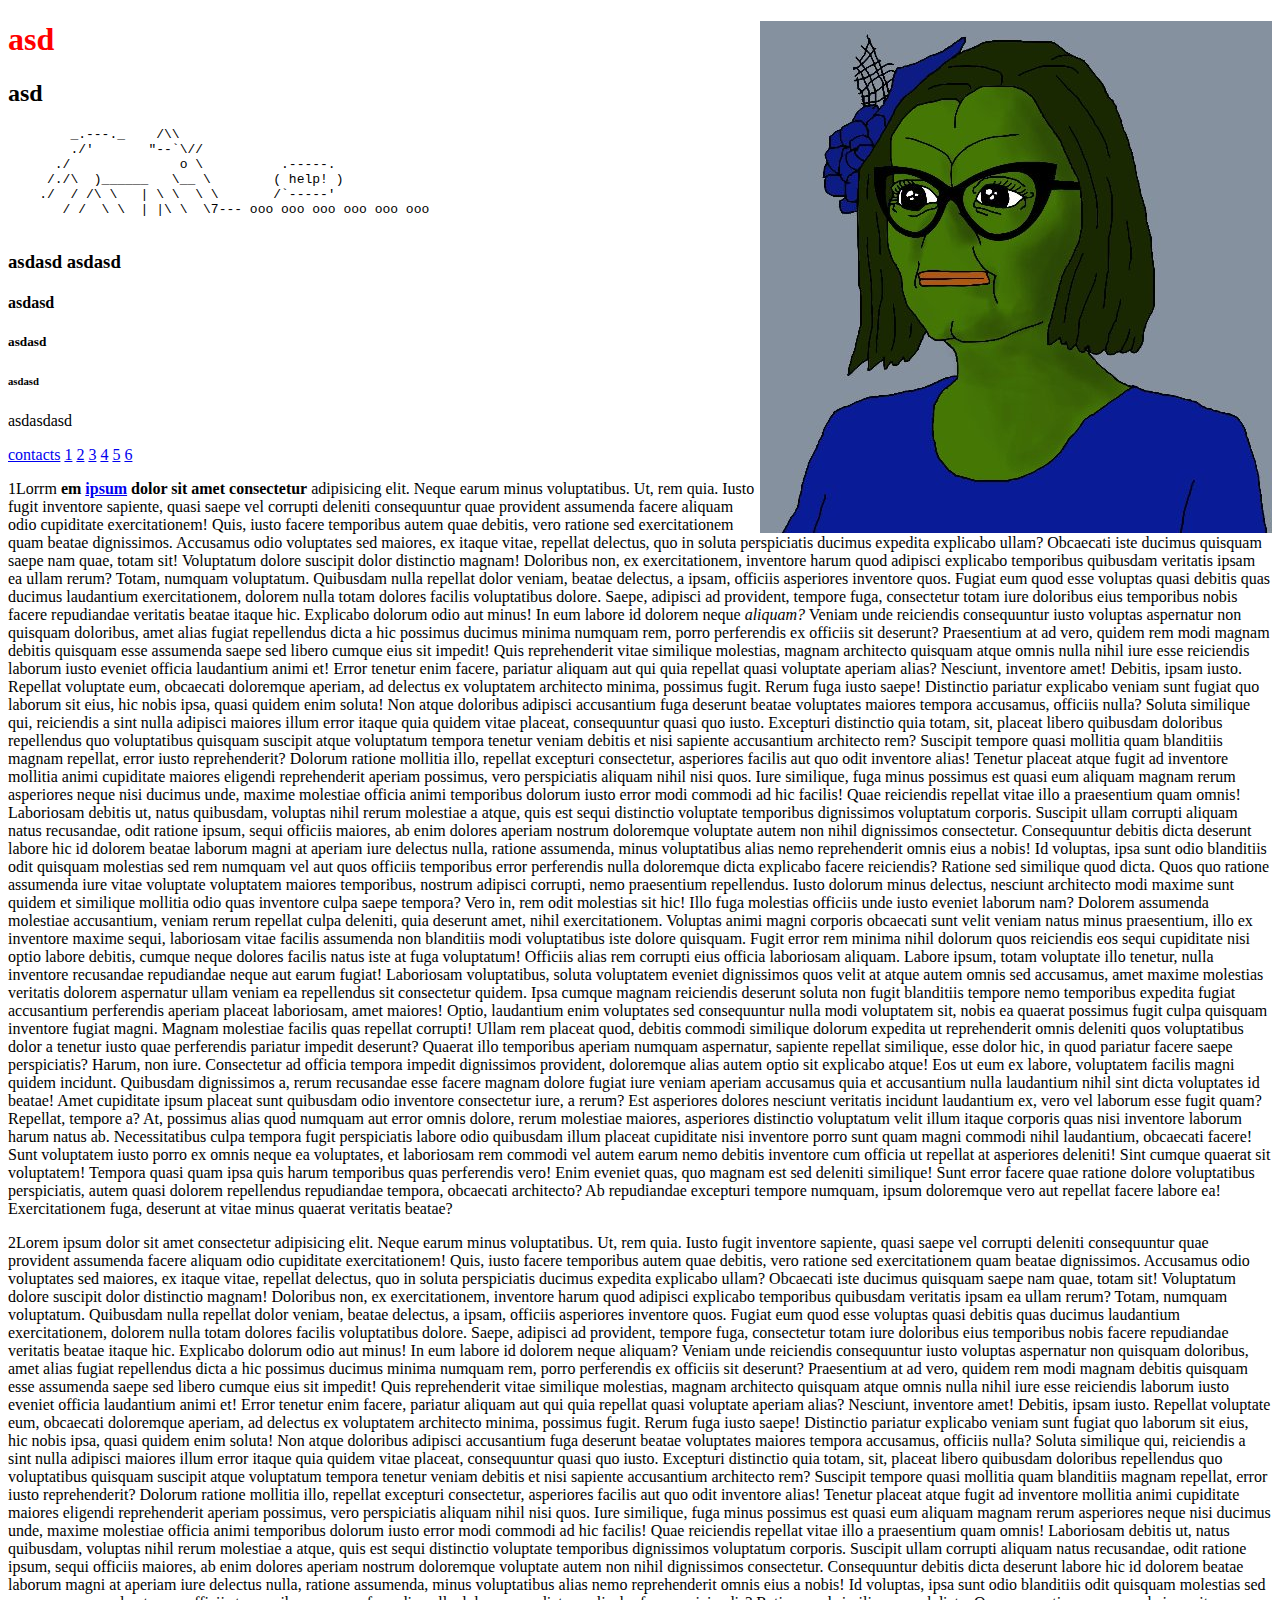
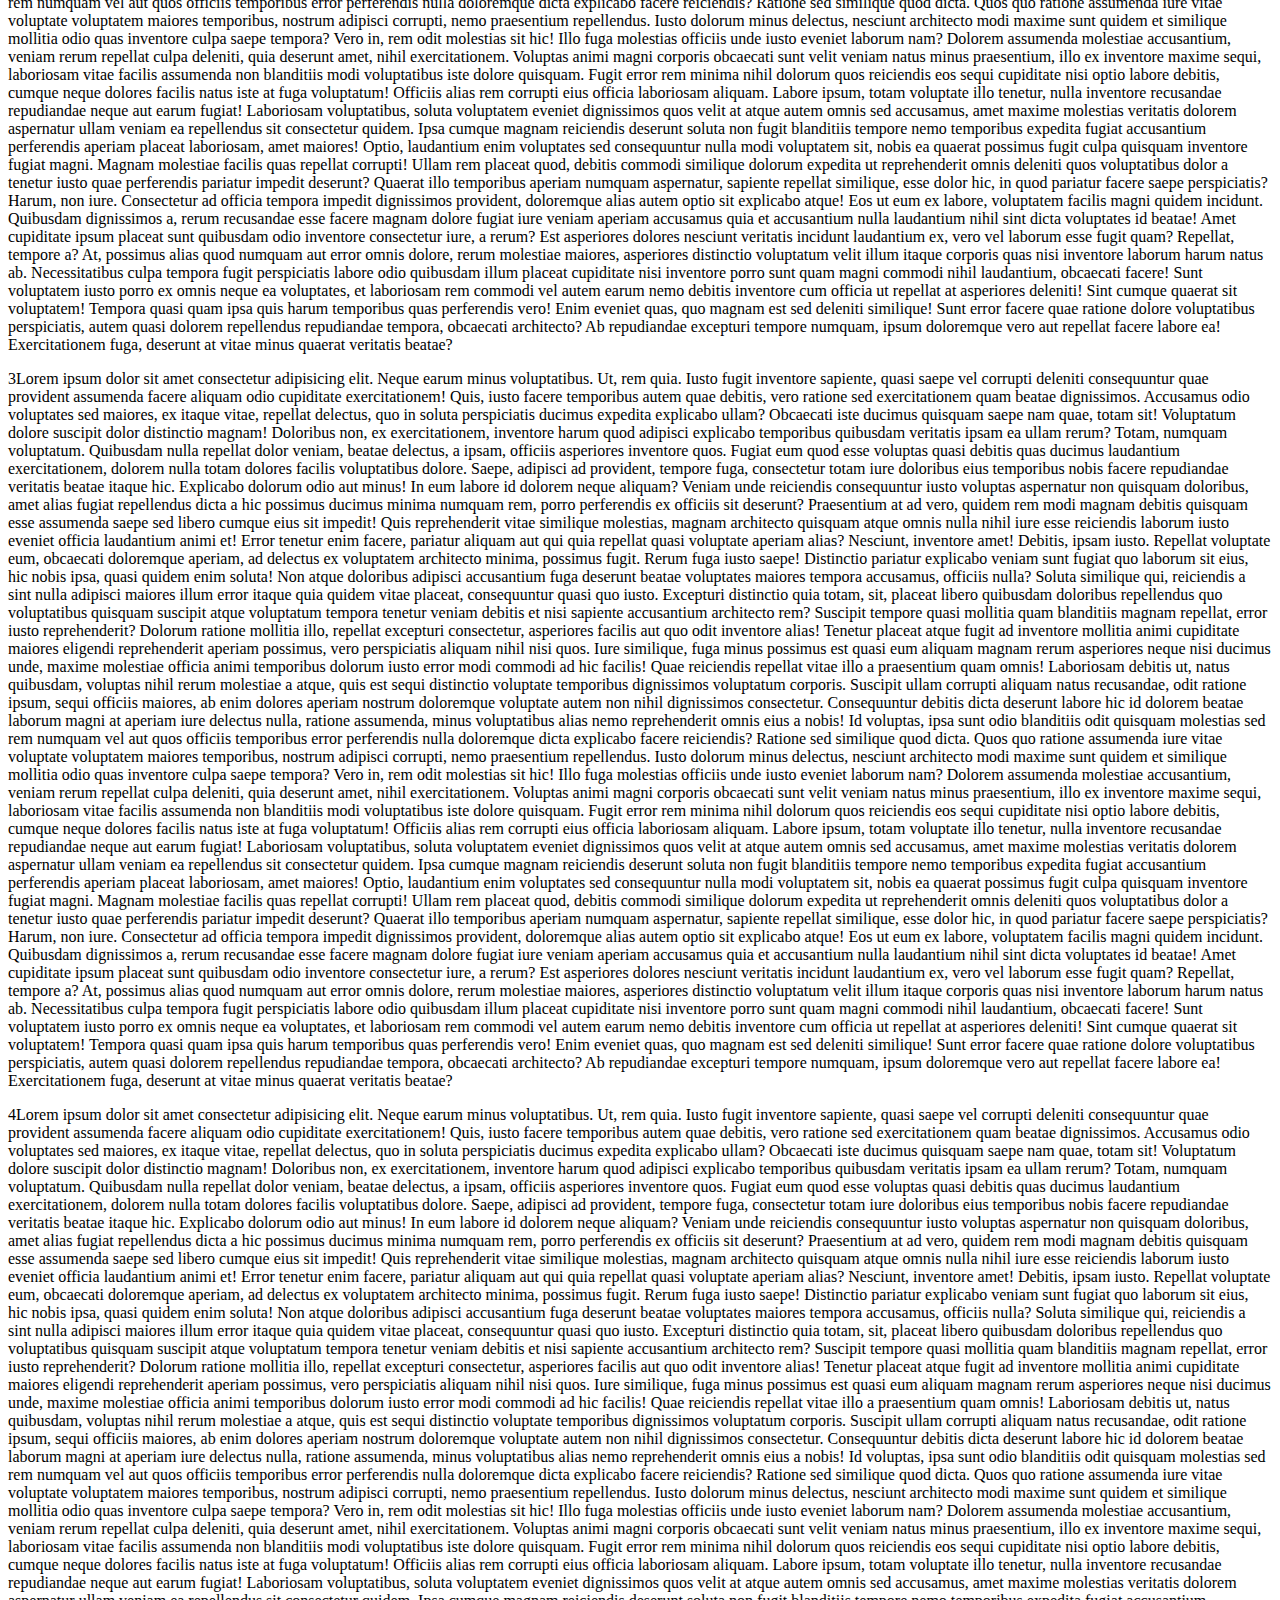
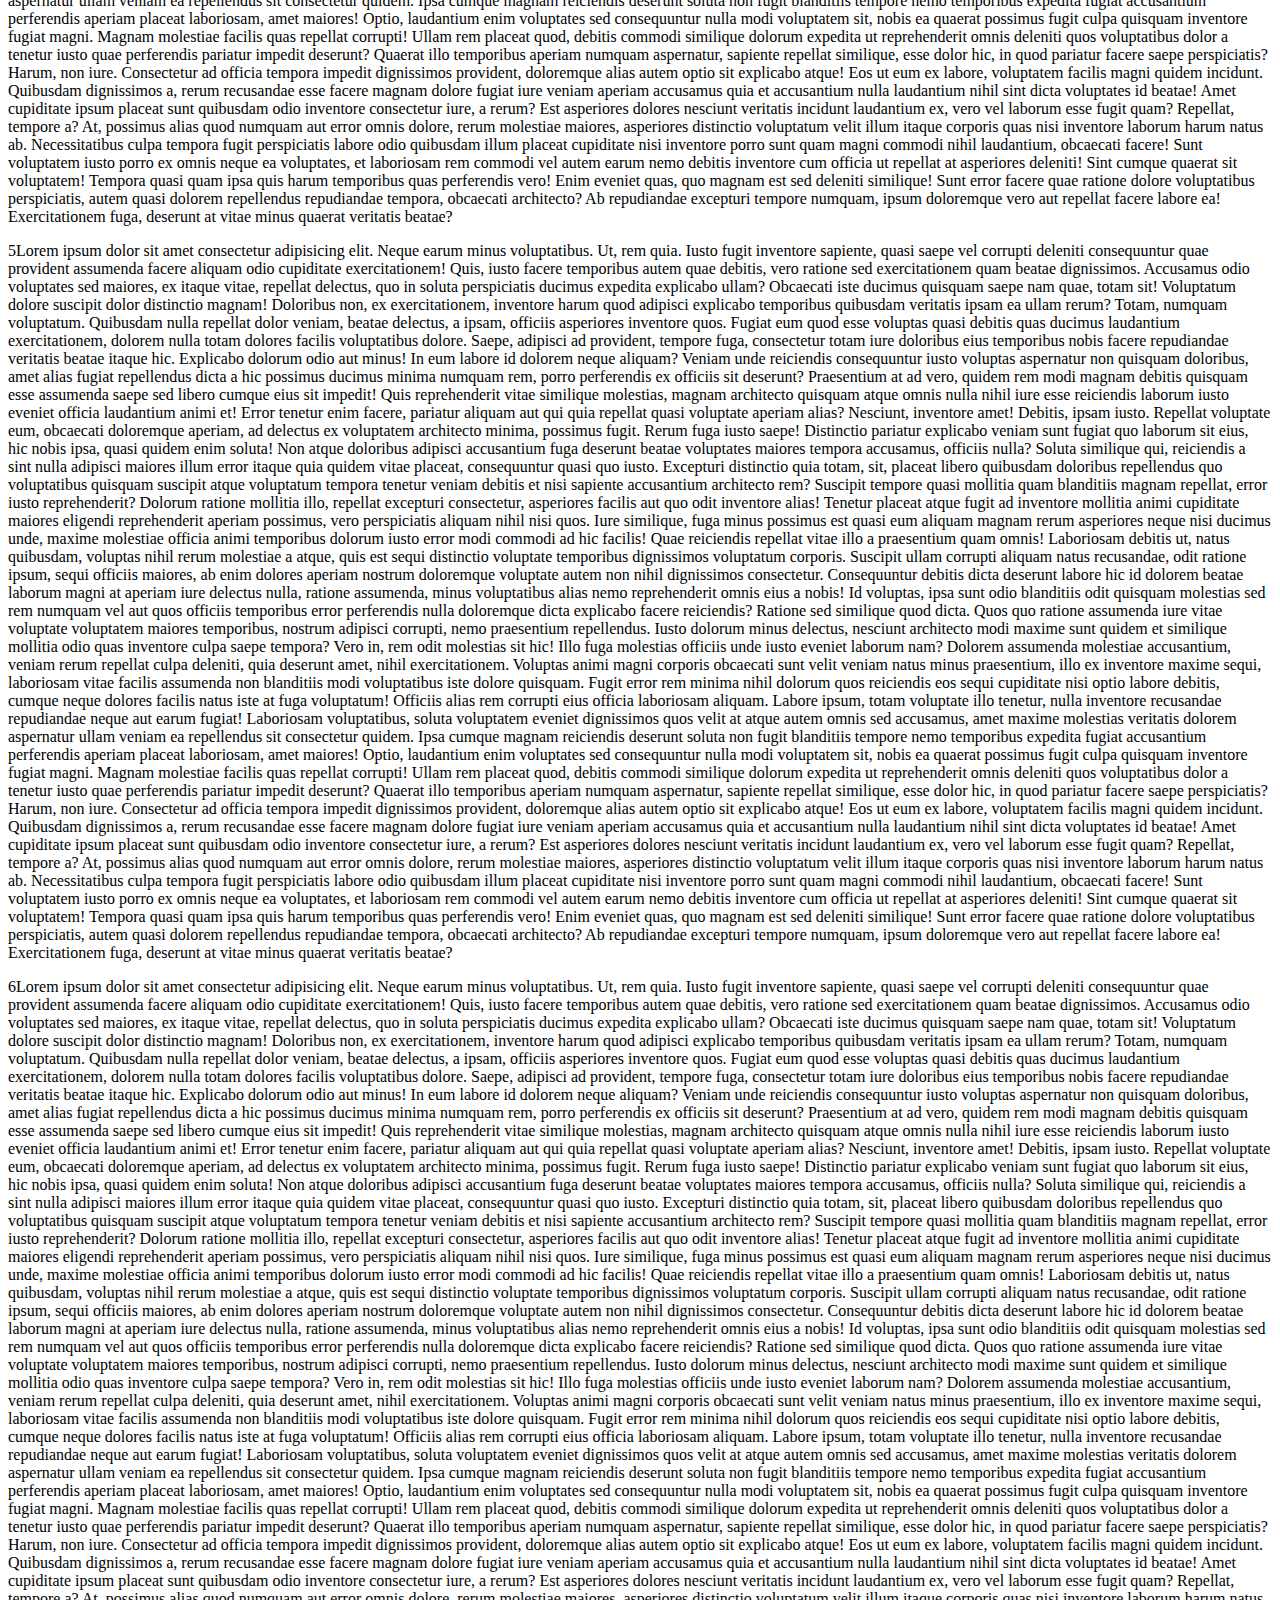
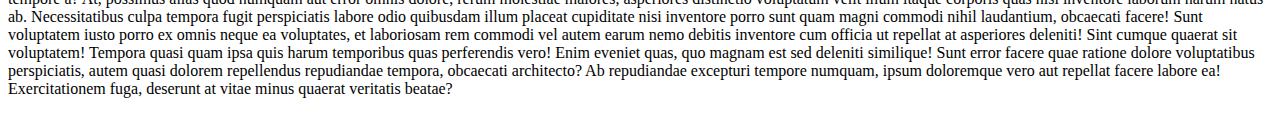
<file: Lecture 2/index.html>
<!DOCTYPE html>
<html lang="en">

<head>
    <meta charset="UTF-8">
    <meta name="viewport" content="width=device-width, initial-scale=1.0">
    <title>asdasdasd</title>
    <link href="img\mTem33Js.jpg" type="MIME type" rel="shortcut icon" />

</head>

<body>
    <a href="https:\\pornhub.com">
        <img style="float: right;" src="img\mTem33Js.jpg" alt="qweqweqwe" title="You shall not pass!">
    </a>
    <h1 style="color: red;">asd</h1>
    <h2>asd</h2>
    <!-- comment -->
    <pre>
        _.---._    /\\
        ./'       "--`\//
      ./              o \          .-----.
     /./\  )______   \__ \        ( help! )
    ./  / /\ \   | \ \  \ \       /`-----'
       / /  \ \  | |\ \  \7--- ooo ooo ooo ooo ooo ooo
    </pre>
    <h3>asdasd asdasd</h3>
    <h4>asdasd</h4>
    <h5>asdasd</h5>
    <h6>asdasd</h6>
    <p>asdasdasd</p>
    <a href="contacts.html">contacts</a>
    <a href="#1">1</a>
    <a href="#2">2</a>
    <a href="#3">3</a>
    <a href="#4">4</a>
    <a href="#5">5</a>
    <a href="#6">6</a>
    <p id="1">1Lorrm  <strong>em <a href="contacts.html">ipsum</a> dolor sit amet consectetur</strong> adipisicing elit. Neque earum minus voluptatibus. Ut, rem quia.
        Iusto fugit inventore sapiente, quasi saepe vel corrupti deleniti consequuntur quae provident assumenda facere
        aliquam odio cupiditate exercitationem! Quis, iusto facere temporibus autem quae debitis, vero ratione sed
        exercitationem quam beatae dignissimos. Accusamus odio voluptates sed maiores, ex itaque vitae, repellat
        delectus, quo in soluta perspiciatis ducimus expedita explicabo ullam? Obcaecati iste ducimus quisquam saepe nam
        quae, totam sit! Voluptatum dolore suscipit dolor distinctio magnam! Doloribus non, ex exercitationem, inventore
        harum quod adipisci explicabo temporibus quibusdam veritatis ipsam ea ullam rerum? Totam, numquam voluptatum.
        Quibusdam nulla repellat dolor veniam, beatae delectus, a ipsam, officiis asperiores inventore quos. Fugiat eum
        quod esse voluptas quasi debitis quas ducimus laudantium exercitationem, dolorem nulla totam dolores facilis
        voluptatibus dolore. Saepe, adipisci ad provident, tempore fuga, consectetur totam iure doloribus eius
        temporibus nobis facere repudiandae veritatis beatae itaque hic. Explicabo dolorum odio aut minus! In eum labore
        id dolorem neque <em>aliquam?</em> Veniam unde reiciendis consequuntur iusto voluptas aspernatur non quisquam doloribus,
        amet alias fugiat repellendus dicta a hic possimus ducimus minima numquam rem, porro perferendis ex officiis sit
        deserunt? Praesentium at ad vero, quidem rem modi magnam debitis quisquam esse assumenda saepe sed libero cumque
        eius sit impedit! Quis reprehenderit vitae similique molestias, magnam architecto quisquam atque omnis nulla
        nihil iure esse reiciendis laborum iusto eveniet officia laudantium animi et! Error tenetur enim facere,
        pariatur aliquam aut qui quia repellat quasi voluptate aperiam alias? Nesciunt, inventore amet! Debitis, ipsam
        iusto. Repellat voluptate eum, obcaecati doloremque aperiam, ad delectus ex voluptatem architecto minima,
        possimus fugit. Rerum fuga iusto saepe! Distinctio pariatur explicabo veniam sunt fugiat quo laborum sit eius,
        hic nobis ipsa, quasi quidem enim soluta! Non atque doloribus adipisci accusantium fuga deserunt beatae
        voluptates maiores tempora accusamus, officiis nulla? Soluta similique qui, reiciendis a sint nulla adipisci
        maiores illum error itaque quia quidem vitae placeat, consequuntur quasi quo iusto. Excepturi distinctio quia
        totam, sit, placeat libero quibusdam doloribus repellendus quo voluptatibus quisquam suscipit atque voluptatum
        tempora tenetur veniam debitis et nisi sapiente accusantium architecto rem? Suscipit tempore quasi mollitia quam
        blanditiis magnam repellat, error iusto reprehenderit? Dolorum ratione mollitia illo, repellat excepturi
        consectetur, asperiores facilis aut quo odit inventore alias! Tenetur placeat atque fugit ad inventore mollitia
        animi cupiditate maiores eligendi reprehenderit aperiam possimus, vero perspiciatis aliquam nihil nisi quos.
        Iure similique, fuga minus possimus est quasi eum aliquam magnam rerum asperiores neque nisi ducimus unde,
        maxime molestiae officia animi temporibus dolorum iusto error modi commodi ad hic facilis! Quae reiciendis
        repellat vitae illo a praesentium quam omnis! Laboriosam debitis ut, natus quibusdam, voluptas nihil rerum
        molestiae a atque, quis est sequi distinctio voluptate temporibus dignissimos voluptatum corporis. Suscipit
        ullam corrupti aliquam natus recusandae, odit ratione ipsum, sequi officiis maiores, ab enim dolores aperiam
        nostrum doloremque voluptate autem non nihil dignissimos consectetur. Consequuntur debitis dicta deserunt labore
        hic id dolorem beatae laborum magni at aperiam iure delectus nulla, ratione assumenda, minus voluptatibus alias
        nemo reprehenderit omnis eius a nobis! Id voluptas, ipsa sunt odio blanditiis odit quisquam molestias sed rem
        numquam vel aut quos officiis temporibus error perferendis nulla doloremque dicta explicabo facere reiciendis?
        Ratione sed similique quod dicta. Quos quo ratione assumenda iure vitae voluptate voluptatem maiores temporibus,
        nostrum adipisci corrupti, nemo praesentium repellendus. Iusto dolorum minus delectus, nesciunt architecto modi
        maxime sunt quidem et similique mollitia odio quas inventore culpa saepe tempora? Vero in, rem odit molestias
        sit hic! Illo fuga molestias officiis unde iusto eveniet laborum nam? Dolorem assumenda molestiae accusantium,
        veniam rerum repellat culpa deleniti, quia deserunt amet, nihil exercitationem. Voluptas animi magni corporis
        obcaecati sunt velit veniam natus minus praesentium, illo ex inventore maxime sequi, laboriosam vitae facilis
        assumenda non blanditiis modi voluptatibus iste dolore quisquam. Fugit error rem minima nihil dolorum quos
        reiciendis eos sequi cupiditate nisi optio labore debitis, cumque neque dolores facilis natus iste at fuga
        voluptatum! Officiis alias rem corrupti eius officia laboriosam aliquam. Labore ipsum, totam voluptate illo
        tenetur, nulla inventore recusandae repudiandae neque aut earum fugiat! Laboriosam voluptatibus, soluta
        voluptatem eveniet dignissimos quos velit at atque autem omnis sed accusamus, amet maxime molestias veritatis
        dolorem aspernatur ullam veniam ea repellendus sit consectetur quidem. Ipsa cumque magnam reiciendis deserunt
        soluta non fugit blanditiis tempore nemo temporibus expedita fugiat accusantium perferendis aperiam placeat
        laboriosam, amet maiores! Optio, laudantium enim voluptates sed consequuntur nulla modi voluptatem sit, nobis ea
        quaerat possimus fugit culpa quisquam inventore fugiat magni. Magnam molestiae facilis quas repellat corrupti!
        Ullam rem placeat quod, debitis commodi similique dolorum expedita ut reprehenderit omnis deleniti quos
        voluptatibus dolor a tenetur iusto quae perferendis pariatur impedit deserunt? Quaerat illo temporibus aperiam
        numquam aspernatur, sapiente repellat similique, esse dolor hic, in quod pariatur facere saepe perspiciatis?
        Harum, non iure. Consectetur ad officia tempora impedit dignissimos provident, doloremque alias autem optio sit
        explicabo atque! Eos ut eum ex labore, voluptatem facilis magni quidem incidunt. Quibusdam dignissimos a, rerum
        recusandae esse facere magnam dolore fugiat iure veniam aperiam accusamus quia et accusantium nulla laudantium
        nihil sint dicta voluptates id beatae! Amet cupiditate ipsum placeat sunt quibusdam odio inventore consectetur
        iure, a rerum? Est asperiores dolores nesciunt veritatis incidunt laudantium ex, vero vel laborum esse fugit
        quam? Repellat, tempore a? At, possimus alias quod numquam aut error omnis dolore, rerum molestiae maiores,
        asperiores distinctio voluptatum velit illum itaque corporis quas nisi inventore laborum harum natus ab.
        Necessitatibus culpa tempora fugit perspiciatis labore odio quibusdam illum placeat cupiditate nisi inventore
        porro sunt quam magni commodi nihil laudantium, obcaecati facere! Sunt voluptatem iusto porro ex omnis neque ea
        voluptates, et laboriosam rem commodi vel autem earum nemo debitis inventore cum officia ut repellat at
        asperiores deleniti! Sint cumque quaerat sit voluptatem! Tempora quasi quam ipsa quis harum temporibus quas
        perferendis vero! Enim eveniet quas, quo magnam est sed deleniti similique! Sunt error facere quae ratione
        dolore voluptatibus perspiciatis, autem quasi dolorem repellendus repudiandae tempora, obcaecati architecto? Ab
        repudiandae excepturi tempore numquam, ipsum doloremque vero aut repellat facere labore ea! Exercitationem fuga,
        deserunt at vitae minus quaerat veritatis beatae?</p>
    <p id="2">2Lorem ipsum dolor sit amet consectetur adipisicing elit. Neque earum minus voluptatibus. Ut, rem quia.
        Iusto fugit inventore sapiente, quasi saepe vel corrupti deleniti consequuntur quae provident assumenda facere
        aliquam odio cupiditate exercitationem! Quis, iusto facere temporibus autem quae debitis, vero ratione sed
        exercitationem quam beatae dignissimos. Accusamus odio voluptates sed maiores, ex itaque vitae, repellat
        delectus, quo in soluta perspiciatis ducimus expedita explicabo ullam? Obcaecati iste ducimus quisquam saepe nam
        quae, totam sit! Voluptatum dolore suscipit dolor distinctio magnam! Doloribus non, ex exercitationem, inventore
        harum quod adipisci explicabo temporibus quibusdam veritatis ipsam ea ullam rerum? Totam, numquam voluptatum.
        Quibusdam nulla repellat dolor veniam, beatae delectus, a ipsam, officiis asperiores inventore quos. Fugiat eum
        quod esse voluptas quasi debitis quas ducimus laudantium exercitationem, dolorem nulla totam dolores facilis
        voluptatibus dolore. Saepe, adipisci ad provident, tempore fuga, consectetur totam iure doloribus eius
        temporibus nobis facere repudiandae veritatis beatae itaque hic. Explicabo dolorum odio aut minus! In eum labore
        id dolorem neque aliquam? Veniam unde reiciendis consequuntur iusto voluptas aspernatur non quisquam doloribus,
        amet alias fugiat repellendus dicta a hic possimus ducimus minima numquam rem, porro perferendis ex officiis sit
        deserunt? Praesentium at ad vero, quidem rem modi magnam debitis quisquam esse assumenda saepe sed libero cumque
        eius sit impedit! Quis reprehenderit vitae similique molestias, magnam architecto quisquam atque omnis nulla
        nihil iure esse reiciendis laborum iusto eveniet officia laudantium animi et! Error tenetur enim facere,
        pariatur aliquam aut qui quia repellat quasi voluptate aperiam alias? Nesciunt, inventore amet! Debitis, ipsam
        iusto. Repellat voluptate eum, obcaecati doloremque aperiam, ad delectus ex voluptatem architecto minima,
        possimus fugit. Rerum fuga iusto saepe! Distinctio pariatur explicabo veniam sunt fugiat quo laborum sit eius,
        hic nobis ipsa, quasi quidem enim soluta! Non atque doloribus adipisci accusantium fuga deserunt beatae
        voluptates maiores tempora accusamus, officiis nulla? Soluta similique qui, reiciendis a sint nulla adipisci
        maiores illum error itaque quia quidem vitae placeat, consequuntur quasi quo iusto. Excepturi distinctio quia
        totam, sit, placeat libero quibusdam doloribus repellendus quo voluptatibus quisquam suscipit atque voluptatum
        tempora tenetur veniam debitis et nisi sapiente accusantium architecto rem? Suscipit tempore quasi mollitia quam
        blanditiis magnam repellat, error iusto reprehenderit? Dolorum ratione mollitia illo, repellat excepturi
        consectetur, asperiores facilis aut quo odit inventore alias! Tenetur placeat atque fugit ad inventore mollitia
        animi cupiditate maiores eligendi reprehenderit aperiam possimus, vero perspiciatis aliquam nihil nisi quos.
        Iure similique, fuga minus possimus est quasi eum aliquam magnam rerum asperiores neque nisi ducimus unde,
        maxime molestiae officia animi temporibus dolorum iusto error modi commodi ad hic facilis! Quae reiciendis
        repellat vitae illo a praesentium quam omnis! Laboriosam debitis ut, natus quibusdam, voluptas nihil rerum
        molestiae a atque, quis est sequi distinctio voluptate temporibus dignissimos voluptatum corporis. Suscipit
        ullam corrupti aliquam natus recusandae, odit ratione ipsum, sequi officiis maiores, ab enim dolores aperiam
        nostrum doloremque voluptate autem non nihil dignissimos consectetur. Consequuntur debitis dicta deserunt labore
        hic id dolorem beatae laborum magni at aperiam iure delectus nulla, ratione assumenda, minus voluptatibus alias
        nemo reprehenderit omnis eius a nobis! Id voluptas, ipsa sunt odio blanditiis odit quisquam molestias sed rem
        numquam vel aut quos officiis temporibus error perferendis nulla doloremque dicta explicabo facere reiciendis?
        Ratione sed similique quod dicta. Quos quo ratione assumenda iure vitae voluptate voluptatem maiores temporibus,
        nostrum adipisci corrupti, nemo praesentium repellendus. Iusto dolorum minus delectus, nesciunt architecto modi
        maxime sunt quidem et similique mollitia odio quas inventore culpa saepe tempora? Vero in, rem odit molestias
        sit hic! Illo fuga molestias officiis unde iusto eveniet laborum nam? Dolorem assumenda molestiae accusantium,
        veniam rerum repellat culpa deleniti, quia deserunt amet, nihil exercitationem. Voluptas animi magni corporis
        obcaecati sunt velit veniam natus minus praesentium, illo ex inventore maxime sequi, laboriosam vitae facilis
        assumenda non blanditiis modi voluptatibus iste dolore quisquam. Fugit error rem minima nihil dolorum quos
        reiciendis eos sequi cupiditate nisi optio labore debitis, cumque neque dolores facilis natus iste at fuga
        voluptatum! Officiis alias rem corrupti eius officia laboriosam aliquam. Labore ipsum, totam voluptate illo
        tenetur, nulla inventore recusandae repudiandae neque aut earum fugiat! Laboriosam voluptatibus, soluta
        voluptatem eveniet dignissimos quos velit at atque autem omnis sed accusamus, amet maxime molestias veritatis
        dolorem aspernatur ullam veniam ea repellendus sit consectetur quidem. Ipsa cumque magnam reiciendis deserunt
        soluta non fugit blanditiis tempore nemo temporibus expedita fugiat accusantium perferendis aperiam placeat
        laboriosam, amet maiores! Optio, laudantium enim voluptates sed consequuntur nulla modi voluptatem sit, nobis ea
        quaerat possimus fugit culpa quisquam inventore fugiat magni. Magnam molestiae facilis quas repellat corrupti!
        Ullam rem placeat quod, debitis commodi similique dolorum expedita ut reprehenderit omnis deleniti quos
        voluptatibus dolor a tenetur iusto quae perferendis pariatur impedit deserunt? Quaerat illo temporibus aperiam
        numquam aspernatur, sapiente repellat similique, esse dolor hic, in quod pariatur facere saepe perspiciatis?
        Harum, non iure. Consectetur ad officia tempora impedit dignissimos provident, doloremque alias autem optio sit
        explicabo atque! Eos ut eum ex labore, voluptatem facilis magni quidem incidunt. Quibusdam dignissimos a, rerum
        recusandae esse facere magnam dolore fugiat iure veniam aperiam accusamus quia et accusantium nulla laudantium
        nihil sint dicta voluptates id beatae! Amet cupiditate ipsum placeat sunt quibusdam odio inventore consectetur
        iure, a rerum? Est asperiores dolores nesciunt veritatis incidunt laudantium ex, vero vel laborum esse fugit
        quam? Repellat, tempore a? At, possimus alias quod numquam aut error omnis dolore, rerum molestiae maiores,
        asperiores distinctio voluptatum velit illum itaque corporis quas nisi inventore laborum harum natus ab.
        Necessitatibus culpa tempora fugit perspiciatis labore odio quibusdam illum placeat cupiditate nisi inventore
        porro sunt quam magni commodi nihil laudantium, obcaecati facere! Sunt voluptatem iusto porro ex omnis neque ea
        voluptates, et laboriosam rem commodi vel autem earum nemo debitis inventore cum officia ut repellat at
        asperiores deleniti! Sint cumque quaerat sit voluptatem! Tempora quasi quam ipsa quis harum temporibus quas
        perferendis vero! Enim eveniet quas, quo magnam est sed deleniti similique! Sunt error facere quae ratione
        dolore voluptatibus perspiciatis, autem quasi dolorem repellendus repudiandae tempora, obcaecati architecto? Ab
        repudiandae excepturi tempore numquam, ipsum doloremque vero aut repellat facere labore ea! Exercitationem fuga,
        deserunt at vitae minus quaerat veritatis beatae?</p>
    <p id="3">3Lorem ipsum dolor sit amet consectetur adipisicing elit. Neque earum minus voluptatibus. Ut, rem quia.
        Iusto fugit inventore sapiente, quasi saepe vel corrupti deleniti consequuntur quae provident assumenda facere
        aliquam odio cupiditate exercitationem! Quis, iusto facere temporibus autem quae debitis, vero ratione sed
        exercitationem quam beatae dignissimos. Accusamus odio voluptates sed maiores, ex itaque vitae, repellat
        delectus, quo in soluta perspiciatis ducimus expedita explicabo ullam? Obcaecati iste ducimus quisquam saepe nam
        quae, totam sit! Voluptatum dolore suscipit dolor distinctio magnam! Doloribus non, ex exercitationem, inventore
        harum quod adipisci explicabo temporibus quibusdam veritatis ipsam ea ullam rerum? Totam, numquam voluptatum.
        Quibusdam nulla repellat dolor veniam, beatae delectus, a ipsam, officiis asperiores inventore quos. Fugiat eum
        quod esse voluptas quasi debitis quas ducimus laudantium exercitationem, dolorem nulla totam dolores facilis
        voluptatibus dolore. Saepe, adipisci ad provident, tempore fuga, consectetur totam iure doloribus eius
        temporibus nobis facere repudiandae veritatis beatae itaque hic. Explicabo dolorum odio aut minus! In eum labore
        id dolorem neque aliquam? Veniam unde reiciendis consequuntur iusto voluptas aspernatur non quisquam doloribus,
        amet alias fugiat repellendus dicta a hic possimus ducimus minima numquam rem, porro perferendis ex officiis sit
        deserunt? Praesentium at ad vero, quidem rem modi magnam debitis quisquam esse assumenda saepe sed libero cumque
        eius sit impedit! Quis reprehenderit vitae similique molestias, magnam architecto quisquam atque omnis nulla
        nihil iure esse reiciendis laborum iusto eveniet officia laudantium animi et! Error tenetur enim facere,
        pariatur aliquam aut qui quia repellat quasi voluptate aperiam alias? Nesciunt, inventore amet! Debitis, ipsam
        iusto. Repellat voluptate eum, obcaecati doloremque aperiam, ad delectus ex voluptatem architecto minima,
        possimus fugit. Rerum fuga iusto saepe! Distinctio pariatur explicabo veniam sunt fugiat quo laborum sit eius,
        hic nobis ipsa, quasi quidem enim soluta! Non atque doloribus adipisci accusantium fuga deserunt beatae
        voluptates maiores tempora accusamus, officiis nulla? Soluta similique qui, reiciendis a sint nulla adipisci
        maiores illum error itaque quia quidem vitae placeat, consequuntur quasi quo iusto. Excepturi distinctio quia
        totam, sit, placeat libero quibusdam doloribus repellendus quo voluptatibus quisquam suscipit atque voluptatum
        tempora tenetur veniam debitis et nisi sapiente accusantium architecto rem? Suscipit tempore quasi mollitia quam
        blanditiis magnam repellat, error iusto reprehenderit? Dolorum ratione mollitia illo, repellat excepturi
        consectetur, asperiores facilis aut quo odit inventore alias! Tenetur placeat atque fugit ad inventore mollitia
        animi cupiditate maiores eligendi reprehenderit aperiam possimus, vero perspiciatis aliquam nihil nisi quos.
        Iure similique, fuga minus possimus est quasi eum aliquam magnam rerum asperiores neque nisi ducimus unde,
        maxime molestiae officia animi temporibus dolorum iusto error modi commodi ad hic facilis! Quae reiciendis
        repellat vitae illo a praesentium quam omnis! Laboriosam debitis ut, natus quibusdam, voluptas nihil rerum
        molestiae a atque, quis est sequi distinctio voluptate temporibus dignissimos voluptatum corporis. Suscipit
        ullam corrupti aliquam natus recusandae, odit ratione ipsum, sequi officiis maiores, ab enim dolores aperiam
        nostrum doloremque voluptate autem non nihil dignissimos consectetur. Consequuntur debitis dicta deserunt labore
        hic id dolorem beatae laborum magni at aperiam iure delectus nulla, ratione assumenda, minus voluptatibus alias
        nemo reprehenderit omnis eius a nobis! Id voluptas, ipsa sunt odio blanditiis odit quisquam molestias sed rem
        numquam vel aut quos officiis temporibus error perferendis nulla doloremque dicta explicabo facere reiciendis?
        Ratione sed similique quod dicta. Quos quo ratione assumenda iure vitae voluptate voluptatem maiores temporibus,
        nostrum adipisci corrupti, nemo praesentium repellendus. Iusto dolorum minus delectus, nesciunt architecto modi
        maxime sunt quidem et similique mollitia odio quas inventore culpa saepe tempora? Vero in, rem odit molestias
        sit hic! Illo fuga molestias officiis unde iusto eveniet laborum nam? Dolorem assumenda molestiae accusantium,
        veniam rerum repellat culpa deleniti, quia deserunt amet, nihil exercitationem. Voluptas animi magni corporis
        obcaecati sunt velit veniam natus minus praesentium, illo ex inventore maxime sequi, laboriosam vitae facilis
        assumenda non blanditiis modi voluptatibus iste dolore quisquam. Fugit error rem minima nihil dolorum quos
        reiciendis eos sequi cupiditate nisi optio labore debitis, cumque neque dolores facilis natus iste at fuga
        voluptatum! Officiis alias rem corrupti eius officia laboriosam aliquam. Labore ipsum, totam voluptate illo
        tenetur, nulla inventore recusandae repudiandae neque aut earum fugiat! Laboriosam voluptatibus, soluta
        voluptatem eveniet dignissimos quos velit at atque autem omnis sed accusamus, amet maxime molestias veritatis
        dolorem aspernatur ullam veniam ea repellendus sit consectetur quidem. Ipsa cumque magnam reiciendis deserunt
        soluta non fugit blanditiis tempore nemo temporibus expedita fugiat accusantium perferendis aperiam placeat
        laboriosam, amet maiores! Optio, laudantium enim voluptates sed consequuntur nulla modi voluptatem sit, nobis ea
        quaerat possimus fugit culpa quisquam inventore fugiat magni. Magnam molestiae facilis quas repellat corrupti!
        Ullam rem placeat quod, debitis commodi similique dolorum expedita ut reprehenderit omnis deleniti quos
        voluptatibus dolor a tenetur iusto quae perferendis pariatur impedit deserunt? Quaerat illo temporibus aperiam
        numquam aspernatur, sapiente repellat similique, esse dolor hic, in quod pariatur facere saepe perspiciatis?
        Harum, non iure. Consectetur ad officia tempora impedit dignissimos provident, doloremque alias autem optio sit
        explicabo atque! Eos ut eum ex labore, voluptatem facilis magni quidem incidunt. Quibusdam dignissimos a, rerum
        recusandae esse facere magnam dolore fugiat iure veniam aperiam accusamus quia et accusantium nulla laudantium
        nihil sint dicta voluptates id beatae! Amet cupiditate ipsum placeat sunt quibusdam odio inventore consectetur
        iure, a rerum? Est asperiores dolores nesciunt veritatis incidunt laudantium ex, vero vel laborum esse fugit
        quam? Repellat, tempore a? At, possimus alias quod numquam aut error omnis dolore, rerum molestiae maiores,
        asperiores distinctio voluptatum velit illum itaque corporis quas nisi inventore laborum harum natus ab.
        Necessitatibus culpa tempora fugit perspiciatis labore odio quibusdam illum placeat cupiditate nisi inventore
        porro sunt quam magni commodi nihil laudantium, obcaecati facere! Sunt voluptatem iusto porro ex omnis neque ea
        voluptates, et laboriosam rem commodi vel autem earum nemo debitis inventore cum officia ut repellat at
        asperiores deleniti! Sint cumque quaerat sit voluptatem! Tempora quasi quam ipsa quis harum temporibus quas
        perferendis vero! Enim eveniet quas, quo magnam est sed deleniti similique! Sunt error facere quae ratione
        dolore voluptatibus perspiciatis, autem quasi dolorem repellendus repudiandae tempora, obcaecati architecto? Ab
        repudiandae excepturi tempore numquam, ipsum doloremque vero aut repellat facere labore ea! Exercitationem fuga,
        deserunt at vitae minus quaerat veritatis beatae?</p>
    <p id="4">4Lorem ipsum dolor sit amet consectetur adipisicing elit. Neque earum minus voluptatibus. Ut, rem quia.
        Iusto fugit inventore sapiente, quasi saepe vel corrupti deleniti consequuntur quae provident assumenda facere
        aliquam odio cupiditate exercitationem! Quis, iusto facere temporibus autem quae debitis, vero ratione sed
        exercitationem quam beatae dignissimos. Accusamus odio voluptates sed maiores, ex itaque vitae, repellat
        delectus, quo in soluta perspiciatis ducimus expedita explicabo ullam? Obcaecati iste ducimus quisquam saepe nam
        quae, totam sit! Voluptatum dolore suscipit dolor distinctio magnam! Doloribus non, ex exercitationem, inventore
        harum quod adipisci explicabo temporibus quibusdam veritatis ipsam ea ullam rerum? Totam, numquam voluptatum.
        Quibusdam nulla repellat dolor veniam, beatae delectus, a ipsam, officiis asperiores inventore quos. Fugiat eum
        quod esse voluptas quasi debitis quas ducimus laudantium exercitationem, dolorem nulla totam dolores facilis
        voluptatibus dolore. Saepe, adipisci ad provident, tempore fuga, consectetur totam iure doloribus eius
        temporibus nobis facere repudiandae veritatis beatae itaque hic. Explicabo dolorum odio aut minus! In eum labore
        id dolorem neque aliquam? Veniam unde reiciendis consequuntur iusto voluptas aspernatur non quisquam doloribus,
        amet alias fugiat repellendus dicta a hic possimus ducimus minima numquam rem, porro perferendis ex officiis sit
        deserunt? Praesentium at ad vero, quidem rem modi magnam debitis quisquam esse assumenda saepe sed libero cumque
        eius sit impedit! Quis reprehenderit vitae similique molestias, magnam architecto quisquam atque omnis nulla
        nihil iure esse reiciendis laborum iusto eveniet officia laudantium animi et! Error tenetur enim facere,
        pariatur aliquam aut qui quia repellat quasi voluptate aperiam alias? Nesciunt, inventore amet! Debitis, ipsam
        iusto. Repellat voluptate eum, obcaecati doloremque aperiam, ad delectus ex voluptatem architecto minima,
        possimus fugit. Rerum fuga iusto saepe! Distinctio pariatur explicabo veniam sunt fugiat quo laborum sit eius,
        hic nobis ipsa, quasi quidem enim soluta! Non atque doloribus adipisci accusantium fuga deserunt beatae
        voluptates maiores tempora accusamus, officiis nulla? Soluta similique qui, reiciendis a sint nulla adipisci
        maiores illum error itaque quia quidem vitae placeat, consequuntur quasi quo iusto. Excepturi distinctio quia
        totam, sit, placeat libero quibusdam doloribus repellendus quo voluptatibus quisquam suscipit atque voluptatum
        tempora tenetur veniam debitis et nisi sapiente accusantium architecto rem? Suscipit tempore quasi mollitia quam
        blanditiis magnam repellat, error iusto reprehenderit? Dolorum ratione mollitia illo, repellat excepturi
        consectetur, asperiores facilis aut quo odit inventore alias! Tenetur placeat atque fugit ad inventore mollitia
        animi cupiditate maiores eligendi reprehenderit aperiam possimus, vero perspiciatis aliquam nihil nisi quos.
        Iure similique, fuga minus possimus est quasi eum aliquam magnam rerum asperiores neque nisi ducimus unde,
        maxime molestiae officia animi temporibus dolorum iusto error modi commodi ad hic facilis! Quae reiciendis
        repellat vitae illo a praesentium quam omnis! Laboriosam debitis ut, natus quibusdam, voluptas nihil rerum
        molestiae a atque, quis est sequi distinctio voluptate temporibus dignissimos voluptatum corporis. Suscipit
        ullam corrupti aliquam natus recusandae, odit ratione ipsum, sequi officiis maiores, ab enim dolores aperiam
        nostrum doloremque voluptate autem non nihil dignissimos consectetur. Consequuntur debitis dicta deserunt labore
        hic id dolorem beatae laborum magni at aperiam iure delectus nulla, ratione assumenda, minus voluptatibus alias
        nemo reprehenderit omnis eius a nobis! Id voluptas, ipsa sunt odio blanditiis odit quisquam molestias sed rem
        numquam vel aut quos officiis temporibus error perferendis nulla doloremque dicta explicabo facere reiciendis?
        Ratione sed similique quod dicta. Quos quo ratione assumenda iure vitae voluptate voluptatem maiores temporibus,
        nostrum adipisci corrupti, nemo praesentium repellendus. Iusto dolorum minus delectus, nesciunt architecto modi
        maxime sunt quidem et similique mollitia odio quas inventore culpa saepe tempora? Vero in, rem odit molestias
        sit hic! Illo fuga molestias officiis unde iusto eveniet laborum nam? Dolorem assumenda molestiae accusantium,
        veniam rerum repellat culpa deleniti, quia deserunt amet, nihil exercitationem. Voluptas animi magni corporis
        obcaecati sunt velit veniam natus minus praesentium, illo ex inventore maxime sequi, laboriosam vitae facilis
        assumenda non blanditiis modi voluptatibus iste dolore quisquam. Fugit error rem minima nihil dolorum quos
        reiciendis eos sequi cupiditate nisi optio labore debitis, cumque neque dolores facilis natus iste at fuga
        voluptatum! Officiis alias rem corrupti eius officia laboriosam aliquam. Labore ipsum, totam voluptate illo
        tenetur, nulla inventore recusandae repudiandae neque aut earum fugiat! Laboriosam voluptatibus, soluta
        voluptatem eveniet dignissimos quos velit at atque autem omnis sed accusamus, amet maxime molestias veritatis
        dolorem aspernatur ullam veniam ea repellendus sit consectetur quidem. Ipsa cumque magnam reiciendis deserunt
        soluta non fugit blanditiis tempore nemo temporibus expedita fugiat accusantium perferendis aperiam placeat
        laboriosam, amet maiores! Optio, laudantium enim voluptates sed consequuntur nulla modi voluptatem sit, nobis ea
        quaerat possimus fugit culpa quisquam inventore fugiat magni. Magnam molestiae facilis quas repellat corrupti!
        Ullam rem placeat quod, debitis commodi similique dolorum expedita ut reprehenderit omnis deleniti quos
        voluptatibus dolor a tenetur iusto quae perferendis pariatur impedit deserunt? Quaerat illo temporibus aperiam
        numquam aspernatur, sapiente repellat similique, esse dolor hic, in quod pariatur facere saepe perspiciatis?
        Harum, non iure. Consectetur ad officia tempora impedit dignissimos provident, doloremque alias autem optio sit
        explicabo atque! Eos ut eum ex labore, voluptatem facilis magni quidem incidunt. Quibusdam dignissimos a, rerum
        recusandae esse facere magnam dolore fugiat iure veniam aperiam accusamus quia et accusantium nulla laudantium
        nihil sint dicta voluptates id beatae! Amet cupiditate ipsum placeat sunt quibusdam odio inventore consectetur
        iure, a rerum? Est asperiores dolores nesciunt veritatis incidunt laudantium ex, vero vel laborum esse fugit
        quam? Repellat, tempore a? At, possimus alias quod numquam aut error omnis dolore, rerum molestiae maiores,
        asperiores distinctio voluptatum velit illum itaque corporis quas nisi inventore laborum harum natus ab.
        Necessitatibus culpa tempora fugit perspiciatis labore odio quibusdam illum placeat cupiditate nisi inventore
        porro sunt quam magni commodi nihil laudantium, obcaecati facere! Sunt voluptatem iusto porro ex omnis neque ea
        voluptates, et laboriosam rem commodi vel autem earum nemo debitis inventore cum officia ut repellat at
        asperiores deleniti! Sint cumque quaerat sit voluptatem! Tempora quasi quam ipsa quis harum temporibus quas
        perferendis vero! Enim eveniet quas, quo magnam est sed deleniti similique! Sunt error facere quae ratione
        dolore voluptatibus perspiciatis, autem quasi dolorem repellendus repudiandae tempora, obcaecati architecto? Ab
        repudiandae excepturi tempore numquam, ipsum doloremque vero aut repellat facere labore ea! Exercitationem fuga,
        deserunt at vitae minus quaerat veritatis beatae?</p>
    <p id="5">5Lorem ipsum dolor sit amet consectetur adipisicing elit. Neque earum minus voluptatibus. Ut, rem quia.
        Iusto fugit inventore sapiente, quasi saepe vel corrupti deleniti consequuntur quae provident assumenda facere
        aliquam odio cupiditate exercitationem! Quis, iusto facere temporibus autem quae debitis, vero ratione sed
        exercitationem quam beatae dignissimos. Accusamus odio voluptates sed maiores, ex itaque vitae, repellat
        delectus, quo in soluta perspiciatis ducimus expedita explicabo ullam? Obcaecati iste ducimus quisquam saepe nam
        quae, totam sit! Voluptatum dolore suscipit dolor distinctio magnam! Doloribus non, ex exercitationem, inventore
        harum quod adipisci explicabo temporibus quibusdam veritatis ipsam ea ullam rerum? Totam, numquam voluptatum.
        Quibusdam nulla repellat dolor veniam, beatae delectus, a ipsam, officiis asperiores inventore quos. Fugiat eum
        quod esse voluptas quasi debitis quas ducimus laudantium exercitationem, dolorem nulla totam dolores facilis
        voluptatibus dolore. Saepe, adipisci ad provident, tempore fuga, consectetur totam iure doloribus eius
        temporibus nobis facere repudiandae veritatis beatae itaque hic. Explicabo dolorum odio aut minus! In eum labore
        id dolorem neque aliquam? Veniam unde reiciendis consequuntur iusto voluptas aspernatur non quisquam doloribus,
        amet alias fugiat repellendus dicta a hic possimus ducimus minima numquam rem, porro perferendis ex officiis sit
        deserunt? Praesentium at ad vero, quidem rem modi magnam debitis quisquam esse assumenda saepe sed libero cumque
        eius sit impedit! Quis reprehenderit vitae similique molestias, magnam architecto quisquam atque omnis nulla
        nihil iure esse reiciendis laborum iusto eveniet officia laudantium animi et! Error tenetur enim facere,
        pariatur aliquam aut qui quia repellat quasi voluptate aperiam alias? Nesciunt, inventore amet! Debitis, ipsam
        iusto. Repellat voluptate eum, obcaecati doloremque aperiam, ad delectus ex voluptatem architecto minima,
        possimus fugit. Rerum fuga iusto saepe! Distinctio pariatur explicabo veniam sunt fugiat quo laborum sit eius,
        hic nobis ipsa, quasi quidem enim soluta! Non atque doloribus adipisci accusantium fuga deserunt beatae
        voluptates maiores tempora accusamus, officiis nulla? Soluta similique qui, reiciendis a sint nulla adipisci
        maiores illum error itaque quia quidem vitae placeat, consequuntur quasi quo iusto. Excepturi distinctio quia
        totam, sit, placeat libero quibusdam doloribus repellendus quo voluptatibus quisquam suscipit atque voluptatum
        tempora tenetur veniam debitis et nisi sapiente accusantium architecto rem? Suscipit tempore quasi mollitia quam
        blanditiis magnam repellat, error iusto reprehenderit? Dolorum ratione mollitia illo, repellat excepturi
        consectetur, asperiores facilis aut quo odit inventore alias! Tenetur placeat atque fugit ad inventore mollitia
        animi cupiditate maiores eligendi reprehenderit aperiam possimus, vero perspiciatis aliquam nihil nisi quos.
        Iure similique, fuga minus possimus est quasi eum aliquam magnam rerum asperiores neque nisi ducimus unde,
        maxime molestiae officia animi temporibus dolorum iusto error modi commodi ad hic facilis! Quae reiciendis
        repellat vitae illo a praesentium quam omnis! Laboriosam debitis ut, natus quibusdam, voluptas nihil rerum
        molestiae a atque, quis est sequi distinctio voluptate temporibus dignissimos voluptatum corporis. Suscipit
        ullam corrupti aliquam natus recusandae, odit ratione ipsum, sequi officiis maiores, ab enim dolores aperiam
        nostrum doloremque voluptate autem non nihil dignissimos consectetur. Consequuntur debitis dicta deserunt labore
        hic id dolorem beatae laborum magni at aperiam iure delectus nulla, ratione assumenda, minus voluptatibus alias
        nemo reprehenderit omnis eius a nobis! Id voluptas, ipsa sunt odio blanditiis odit quisquam molestias sed rem
        numquam vel aut quos officiis temporibus error perferendis nulla doloremque dicta explicabo facere reiciendis?
        Ratione sed similique quod dicta. Quos quo ratione assumenda iure vitae voluptate voluptatem maiores temporibus,
        nostrum adipisci corrupti, nemo praesentium repellendus. Iusto dolorum minus delectus, nesciunt architecto modi
        maxime sunt quidem et similique mollitia odio quas inventore culpa saepe tempora? Vero in, rem odit molestias
        sit hic! Illo fuga molestias officiis unde iusto eveniet laborum nam? Dolorem assumenda molestiae accusantium,
        veniam rerum repellat culpa deleniti, quia deserunt amet, nihil exercitationem. Voluptas animi magni corporis
        obcaecati sunt velit veniam natus minus praesentium, illo ex inventore maxime sequi, laboriosam vitae facilis
        assumenda non blanditiis modi voluptatibus iste dolore quisquam. Fugit error rem minima nihil dolorum quos
        reiciendis eos sequi cupiditate nisi optio labore debitis, cumque neque dolores facilis natus iste at fuga
        voluptatum! Officiis alias rem corrupti eius officia laboriosam aliquam. Labore ipsum, totam voluptate illo
        tenetur, nulla inventore recusandae repudiandae neque aut earum fugiat! Laboriosam voluptatibus, soluta
        voluptatem eveniet dignissimos quos velit at atque autem omnis sed accusamus, amet maxime molestias veritatis
        dolorem aspernatur ullam veniam ea repellendus sit consectetur quidem. Ipsa cumque magnam reiciendis deserunt
        soluta non fugit blanditiis tempore nemo temporibus expedita fugiat accusantium perferendis aperiam placeat
        laboriosam, amet maiores! Optio, laudantium enim voluptates sed consequuntur nulla modi voluptatem sit, nobis ea
        quaerat possimus fugit culpa quisquam inventore fugiat magni. Magnam molestiae facilis quas repellat corrupti!
        Ullam rem placeat quod, debitis commodi similique dolorum expedita ut reprehenderit omnis deleniti quos
        voluptatibus dolor a tenetur iusto quae perferendis pariatur impedit deserunt? Quaerat illo temporibus aperiam
        numquam aspernatur, sapiente repellat similique, esse dolor hic, in quod pariatur facere saepe perspiciatis?
        Harum, non iure. Consectetur ad officia tempora impedit dignissimos provident, doloremque alias autem optio sit
        explicabo atque! Eos ut eum ex labore, voluptatem facilis magni quidem incidunt. Quibusdam dignissimos a, rerum
        recusandae esse facere magnam dolore fugiat iure veniam aperiam accusamus quia et accusantium nulla laudantium
        nihil sint dicta voluptates id beatae! Amet cupiditate ipsum placeat sunt quibusdam odio inventore consectetur
        iure, a rerum? Est asperiores dolores nesciunt veritatis incidunt laudantium ex, vero vel laborum esse fugit
        quam? Repellat, tempore a? At, possimus alias quod numquam aut error omnis dolore, rerum molestiae maiores,
        asperiores distinctio voluptatum velit illum itaque corporis quas nisi inventore laborum harum natus ab.
        Necessitatibus culpa tempora fugit perspiciatis labore odio quibusdam illum placeat cupiditate nisi inventore
        porro sunt quam magni commodi nihil laudantium, obcaecati facere! Sunt voluptatem iusto porro ex omnis neque ea
        voluptates, et laboriosam rem commodi vel autem earum nemo debitis inventore cum officia ut repellat at
        asperiores deleniti! Sint cumque quaerat sit voluptatem! Tempora quasi quam ipsa quis harum temporibus quas
        perferendis vero! Enim eveniet quas, quo magnam est sed deleniti similique! Sunt error facere quae ratione
        dolore voluptatibus perspiciatis, autem quasi dolorem repellendus repudiandae tempora, obcaecati architecto? Ab
        repudiandae excepturi tempore numquam, ipsum doloremque vero aut repellat facere labore ea! Exercitationem fuga,
        deserunt at vitae minus quaerat veritatis beatae?</p>
    <p id="6">6Lorem ipsum dolor sit amet consectetur adipisicing elit. Neque earum minus voluptatibus. Ut, rem quia.
        Iusto fugit inventore sapiente, quasi saepe vel corrupti deleniti consequuntur quae provident assumenda facere
        aliquam odio cupiditate exercitationem! Quis, iusto facere temporibus autem quae debitis, vero ratione sed
        exercitationem quam beatae dignissimos. Accusamus odio voluptates sed maiores, ex itaque vitae, repellat
        delectus, quo in soluta perspiciatis ducimus expedita explicabo ullam? Obcaecati iste ducimus quisquam saepe nam
        quae, totam sit! Voluptatum dolore suscipit dolor distinctio magnam! Doloribus non, ex exercitationem, inventore
        harum quod adipisci explicabo temporibus quibusdam veritatis ipsam ea ullam rerum? Totam, numquam voluptatum.
        Quibusdam nulla repellat dolor veniam, beatae delectus, a ipsam, officiis asperiores inventore quos. Fugiat eum
        quod esse voluptas quasi debitis quas ducimus laudantium exercitationem, dolorem nulla totam dolores facilis
        voluptatibus dolore. Saepe, adipisci ad provident, tempore fuga, consectetur totam iure doloribus eius
        temporibus nobis facere repudiandae veritatis beatae itaque hic. Explicabo dolorum odio aut minus! In eum labore
        id dolorem neque aliquam? Veniam unde reiciendis consequuntur iusto voluptas aspernatur non quisquam doloribus,
        amet alias fugiat repellendus dicta a hic possimus ducimus minima numquam rem, porro perferendis ex officiis sit
        deserunt? Praesentium at ad vero, quidem rem modi magnam debitis quisquam esse assumenda saepe sed libero cumque
        eius sit impedit! Quis reprehenderit vitae similique molestias, magnam architecto quisquam atque omnis nulla
        nihil iure esse reiciendis laborum iusto eveniet officia laudantium animi et! Error tenetur enim facere,
        pariatur aliquam aut qui quia repellat quasi voluptate aperiam alias? Nesciunt, inventore amet! Debitis, ipsam
        iusto. Repellat voluptate eum, obcaecati doloremque aperiam, ad delectus ex voluptatem architecto minima,
        possimus fugit. Rerum fuga iusto saepe! Distinctio pariatur explicabo veniam sunt fugiat quo laborum sit eius,
        hic nobis ipsa, quasi quidem enim soluta! Non atque doloribus adipisci accusantium fuga deserunt beatae
        voluptates maiores tempora accusamus, officiis nulla? Soluta similique qui, reiciendis a sint nulla adipisci
        maiores illum error itaque quia quidem vitae placeat, consequuntur quasi quo iusto. Excepturi distinctio quia
        totam, sit, placeat libero quibusdam doloribus repellendus quo voluptatibus quisquam suscipit atque voluptatum
        tempora tenetur veniam debitis et nisi sapiente accusantium architecto rem? Suscipit tempore quasi mollitia quam
        blanditiis magnam repellat, error iusto reprehenderit? Dolorum ratione mollitia illo, repellat excepturi
        consectetur, asperiores facilis aut quo odit inventore alias! Tenetur placeat atque fugit ad inventore mollitia
        animi cupiditate maiores eligendi reprehenderit aperiam possimus, vero perspiciatis aliquam nihil nisi quos.
        Iure similique, fuga minus possimus est quasi eum aliquam magnam rerum asperiores neque nisi ducimus unde,
        maxime molestiae officia animi temporibus dolorum iusto error modi commodi ad hic facilis! Quae reiciendis
        repellat vitae illo a praesentium quam omnis! Laboriosam debitis ut, natus quibusdam, voluptas nihil rerum
        molestiae a atque, quis est sequi distinctio voluptate temporibus dignissimos voluptatum corporis. Suscipit
        ullam corrupti aliquam natus recusandae, odit ratione ipsum, sequi officiis maiores, ab enim dolores aperiam
        nostrum doloremque voluptate autem non nihil dignissimos consectetur. Consequuntur debitis dicta deserunt labore
        hic id dolorem beatae laborum magni at aperiam iure delectus nulla, ratione assumenda, minus voluptatibus alias
        nemo reprehenderit omnis eius a nobis! Id voluptas, ipsa sunt odio blanditiis odit quisquam molestias sed rem
        numquam vel aut quos officiis temporibus error perferendis nulla doloremque dicta explicabo facere reiciendis?
        Ratione sed similique quod dicta. Quos quo ratione assumenda iure vitae voluptate voluptatem maiores temporibus,
        nostrum adipisci corrupti, nemo praesentium repellendus. Iusto dolorum minus delectus, nesciunt architecto modi
        maxime sunt quidem et similique mollitia odio quas inventore culpa saepe tempora? Vero in, rem odit molestias
        sit hic! Illo fuga molestias officiis unde iusto eveniet laborum nam? Dolorem assumenda molestiae accusantium,
        veniam rerum repellat culpa deleniti, quia deserunt amet, nihil exercitationem. Voluptas animi magni corporis
        obcaecati sunt velit veniam natus minus praesentium, illo ex inventore maxime sequi, laboriosam vitae facilis
        assumenda non blanditiis modi voluptatibus iste dolore quisquam. Fugit error rem minima nihil dolorum quos
        reiciendis eos sequi cupiditate nisi optio labore debitis, cumque neque dolores facilis natus iste at fuga
        voluptatum! Officiis alias rem corrupti eius officia laboriosam aliquam. Labore ipsum, totam voluptate illo
        tenetur, nulla inventore recusandae repudiandae neque aut earum fugiat! Laboriosam voluptatibus, soluta
        voluptatem eveniet dignissimos quos velit at atque autem omnis sed accusamus, amet maxime molestias veritatis
        dolorem aspernatur ullam veniam ea repellendus sit consectetur quidem. Ipsa cumque magnam reiciendis deserunt
        soluta non fugit blanditiis tempore nemo temporibus expedita fugiat accusantium perferendis aperiam placeat
        laboriosam, amet maiores! Optio, laudantium enim voluptates sed consequuntur nulla modi voluptatem sit, nobis ea
        quaerat possimus fugit culpa quisquam inventore fugiat magni. Magnam molestiae facilis quas repellat corrupti!
        Ullam rem placeat quod, debitis commodi similique dolorum expedita ut reprehenderit omnis deleniti quos
        voluptatibus dolor a tenetur iusto quae perferendis pariatur impedit deserunt? Quaerat illo temporibus aperiam
        numquam aspernatur, sapiente repellat similique, esse dolor hic, in quod pariatur facere saepe perspiciatis?
        Harum, non iure. Consectetur ad officia tempora impedit dignissimos provident, doloremque alias autem optio sit
        explicabo atque! Eos ut eum ex labore, voluptatem facilis magni quidem incidunt. Quibusdam dignissimos a, rerum
        recusandae esse facere magnam dolore fugiat iure veniam aperiam accusamus quia et accusantium nulla laudantium
        nihil sint dicta voluptates id beatae! Amet cupiditate ipsum placeat sunt quibusdam odio inventore consectetur
        iure, a rerum? Est asperiores dolores nesciunt veritatis incidunt laudantium ex, vero vel laborum esse fugit
        quam? Repellat, tempore a? At, possimus alias quod numquam aut error omnis dolore, rerum molestiae maiores,
        asperiores distinctio voluptatum velit illum itaque corporis quas nisi inventore laborum harum natus ab.
        Necessitatibus culpa tempora fugit perspiciatis labore odio quibusdam illum placeat cupiditate nisi inventore
        porro sunt quam magni commodi nihil laudantium, obcaecati facere! Sunt voluptatem iusto porro ex omnis neque ea
        voluptates, et laboriosam rem commodi vel autem earum nemo debitis inventore cum officia ut repellat at
        asperiores deleniti! Sint cumque quaerat sit voluptatem! Tempora quasi quam ipsa quis harum temporibus quas
        perferendis vero! Enim eveniet quas, quo magnam est sed deleniti similique! Sunt error facere quae ratione
        dolore voluptatibus perspiciatis, autem quasi dolorem repellendus repudiandae tempora, obcaecati architecto? Ab
        repudiandae excepturi tempore numquam, ipsum doloremque vero aut repellat facere labore ea! Exercitationem fuga,
        deserunt at vitae minus quaerat veritatis beatae?</p>
</body>

</html>
</file>
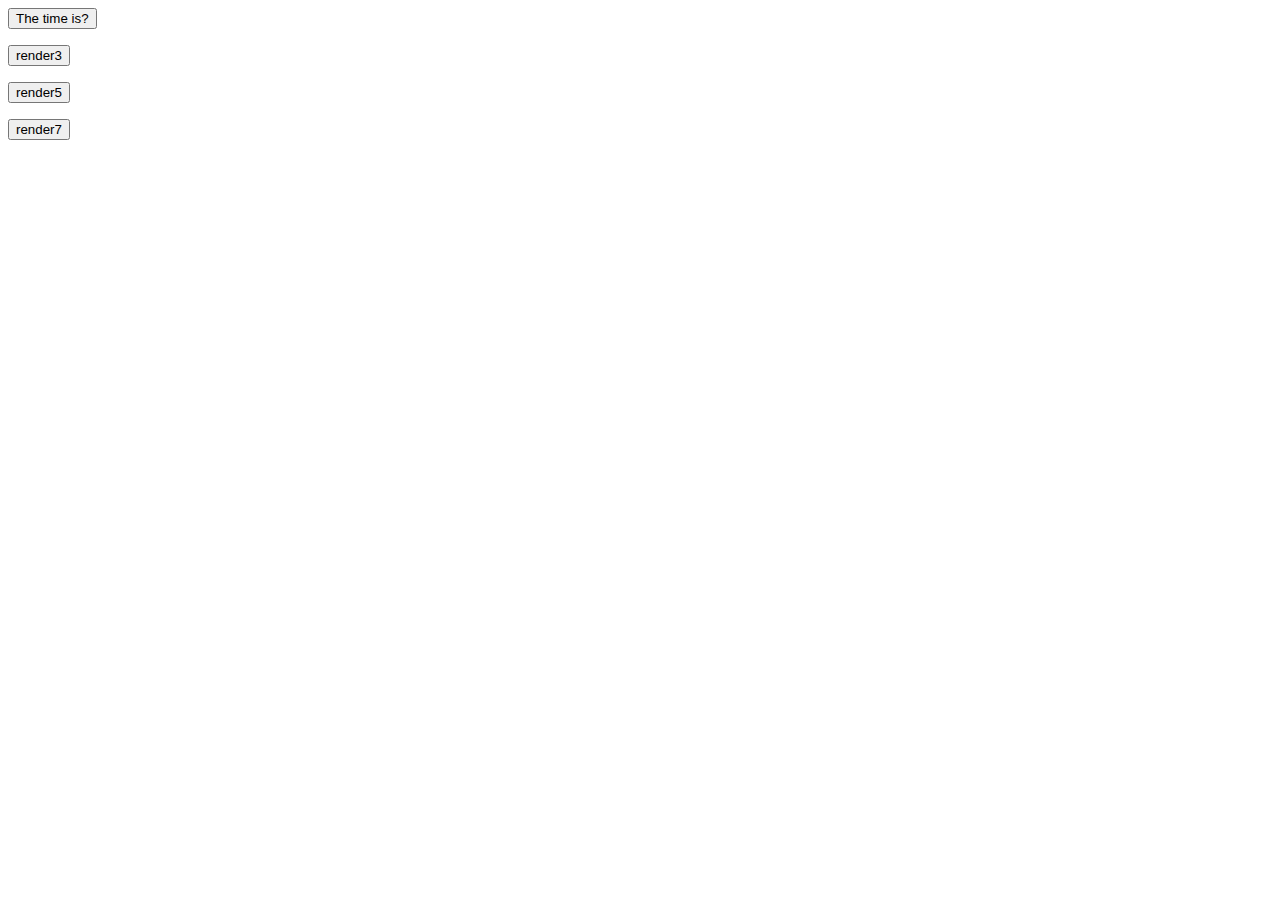
<file: Lecture 4 JS/index.html>
<!DOCTYPE html>
<html>
  <head>
    <title>Parcel Sandbox</title>
    <meta charset="UTF-8" />
  </head>

  <body>
    <button onclick="render(5)">The time is?</button>
    <p id="demo"></p>

    <div id="app"></div>
    <form action="">
      <p><input type="button" value="render3" onClick="render(3)" /></p>
      <p><input type="button" value="render5" onClick="render(5)" /></p>
      <p><input type="button" value="render7" onClick="render(7)" /></p>
    </form>
    <script src="main.js"></script>
  </body>
</html>
</file>
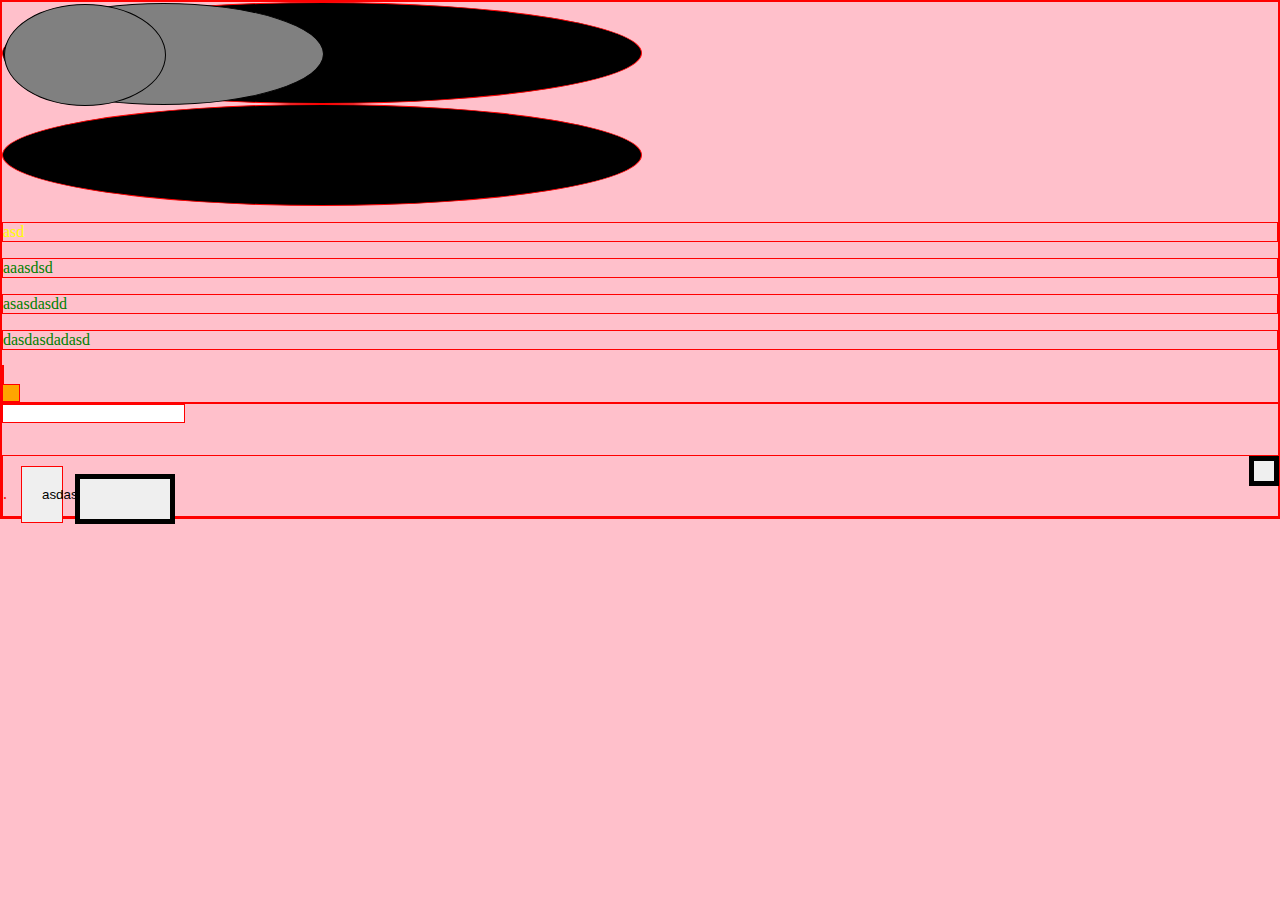
<file: Lecture 4/index.html>
<!DOCTYPE html>
<html lang="en">

<head>
    <meta charset="UTF-8">
    <meta name="viewport" content="width=device-width, initial-scale=1.0">
    <link rel="stylesheet" href="style.css">
    <title>Document</title>
</head>

<body>
    <div class="test1">
        <div id="a1">
            <div id="a1"></div>
        </div>
    </div>
    <div id="a1"></div>

    <p class="test2">asd</p>
    <p>aaasdsd</p>
    <p>asasdasdd</p>
    <p>dasdasdadasd</p>
    <a href="asd"></a>
    <div id="a2" class="diagram"></div>
    <div class="diagram2"></div>
    <input list="Country">
    <datalist id="Country">
        <option value="India">
        <option value="Italy">
        <option value="Iran">
        <option value="Israel">
        <option value="Indonesia">
    </datalist>

    <!-- flex  -->
    <div style="width: 100%; height: 60px; margin-top: 2rem; position: relative;">
        <button style="width: 20px; padding: 10px; border: 5px solid black; position: absolute; right: 0;"></button>
        <!-- K 30 , D 25, A 20 -->.
        <button style="width: 33px; padding: 20px; border: -1px solid black; margin: 10px; right: 0;">asdasd</button>
        <!-- K 31 (33), D 51 (53), A 43, O 71 -->.
        <button style="width: 100px; padding: 20px; border: 5px solid black; margin: -10px; right: 0;"></button>
        <!-- K 110, D 110, A 126, O 112 -->
    </div>
</body>

</html>
</file>
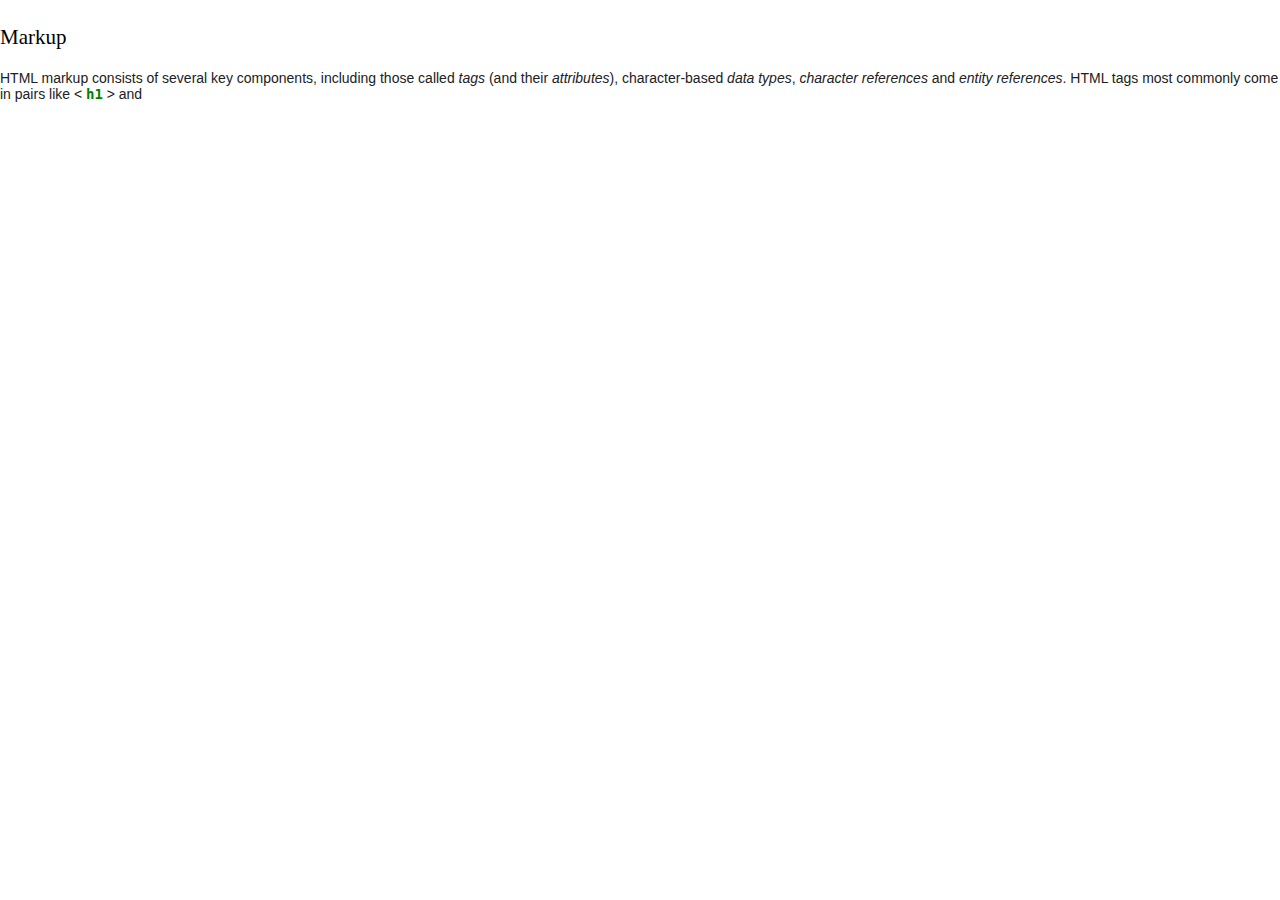
<file: asd.html>
<!DOCTYPE html>
<html lang="en">

<head>
    <meta charset="UTF-8">
    <meta name="viewport" content="width=device-width, initial-scale=1.0">
    <title>HTML - Wikipedia</title>
    <style>
        body {
            font-family: sans-serif;
            font-size: 14px;
            color: #202122;
            margin: 7px 0px;
        }

        .letter {
            font-family: Georgia, 'Times New Roman', Times, serif;
            font-size: 21px;
            color: #000000;
            font-weight: 300;
        }

        .gree1 {
            font-family: monospace;
            font-size: 14px;
            color: #008000;
            font-weight: 900;
        }
    </style>
</head>

<body>
    <h1>
        <span class="letter" id="Markup">Markup</span>
    </h1>
    <p>
        HTML markup consists of several key components, including those called
        <i>tags</i> (and their <i>attributes</i>), character-based <i>data types</i>,
        <i>character references </i>and<i> entity references</i>. HTML tags most commonly come in pairs like < <span
            class="gree1" id="gree1">h1</span> > and
    </p>
</body>

</html>
</file>
<file: Lecture 4/style.css>
body {
    background-color: pink;
    color: red;
    margin: 0;
    padding: 0;
}

p {
    color: green;
}

.test1,
#a1 {
    background-color: black;
    width: 50%;
    height: 100px;
    border-radius: 50%;
}

.test2 {
    color: yellow;
}

* {
    border: 1px solid red;
}
.test1 #a1 {
    background-color: gray;
    width: 50%;
    padding: 0;
    border: 1px solid black;
}

div.diagram#a2 {
    background-color: white;
}
.diagram {
    width: 1em;
    height: 1em;
    background-color: orange !important;
}
</file>
